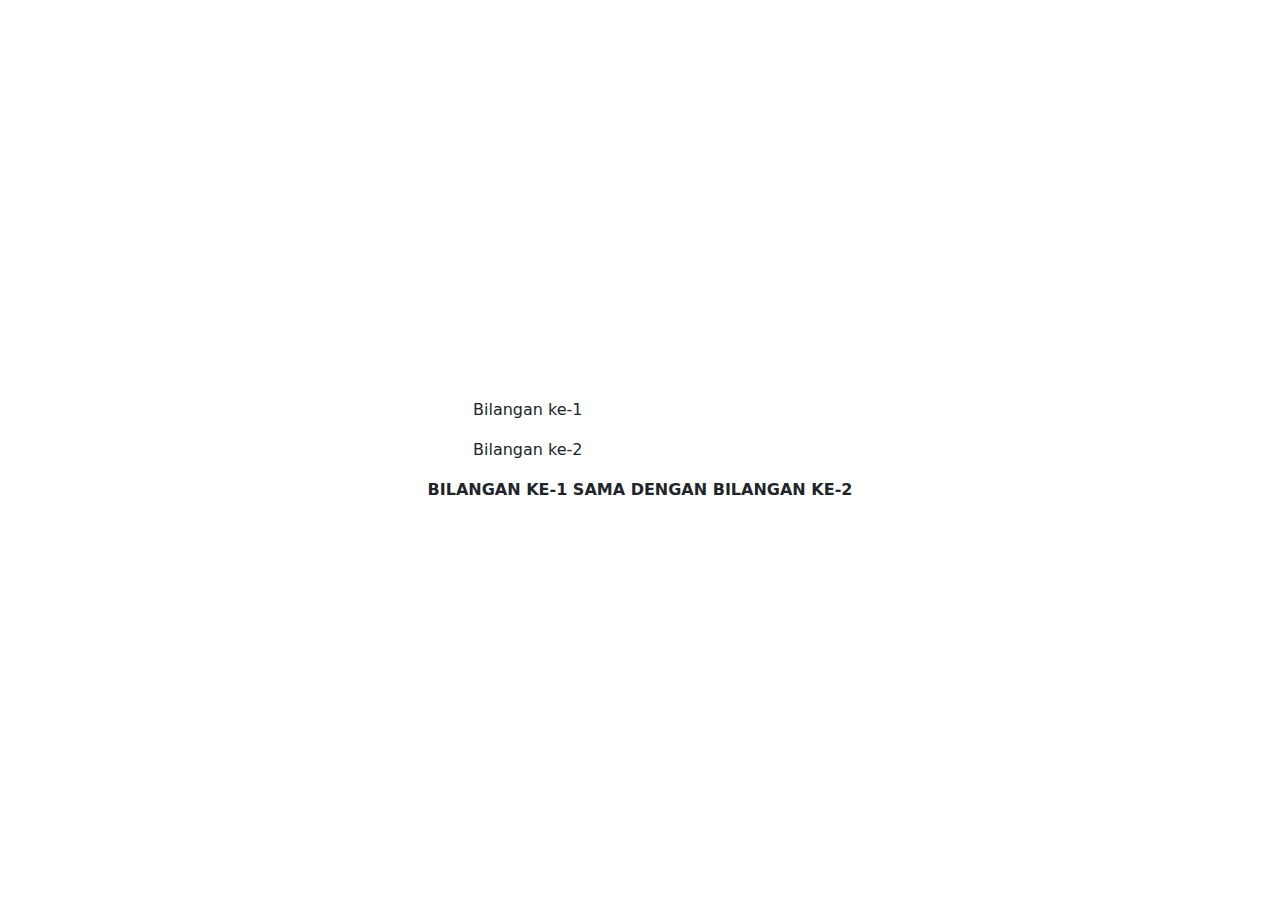
<file: tugas1.html>
<!DOCTYPE html>
<html lang="en">
<head>
    <meta charset="UTF-8">
    <meta http-equiv="X-UA-Compatible" content="IE=edge">
    <meta name="viewport" content="width=device-width, initial-scale=1.0">
    <title>Tugas Praktikum Nomor 1</title>
    <link rel="stylesheet" href="assets/bootstrap/css/bootstrap.min.css">
    <style>
        #container {
            width: fit-content;
        }
    </style>
</head>
<body>
    <div class="position-absolute top-50 start-50 translate-middle">
        <div class="container text-center" id="container">
            <div class="row">
                <div class="col">
                    <p>Bilangan ke-1</p>
                </div>
                <div class="col">
                    <p id="num1"></p>
                </div>
            </div>
            <div class="row">
                <div class="col">
                    <p>Bilangan ke-2</p>
                </div>
                <div class="col">
                    <p id="num2"></p>
                </div>
            </div>
            <div class="row">
                <b id="result"></b>
            </div>
        </div>
    </div>
    <script>
        var bil1 = prompt("Masukkan bilangan ke-1", "");
        var bil2 = prompt("Masukkan bilangan ke-2", "");
        var result = document.getElementById("result");

        document.getElementById("num1").innerHTML = bil1;
        document.getElementById("num2").innerHTML = bil2;

        if (bil1 > bil2) {
            result.innerHTML = "BILANGAN KE-1 LEBIH BESAR DARI BILANGAN KE-2";
        } else if (bil1 < bil2) {
            result.innerHTML = "BILANGAN KE-1 LEBIH KECIL DARI BILANGAN KE-2";
        } else {
            result.innerHTML = "BILANGAN KE-1 SAMA DENGAN BILANGAN KE-2";
        }
    </script>
</body>
</html>
</file>
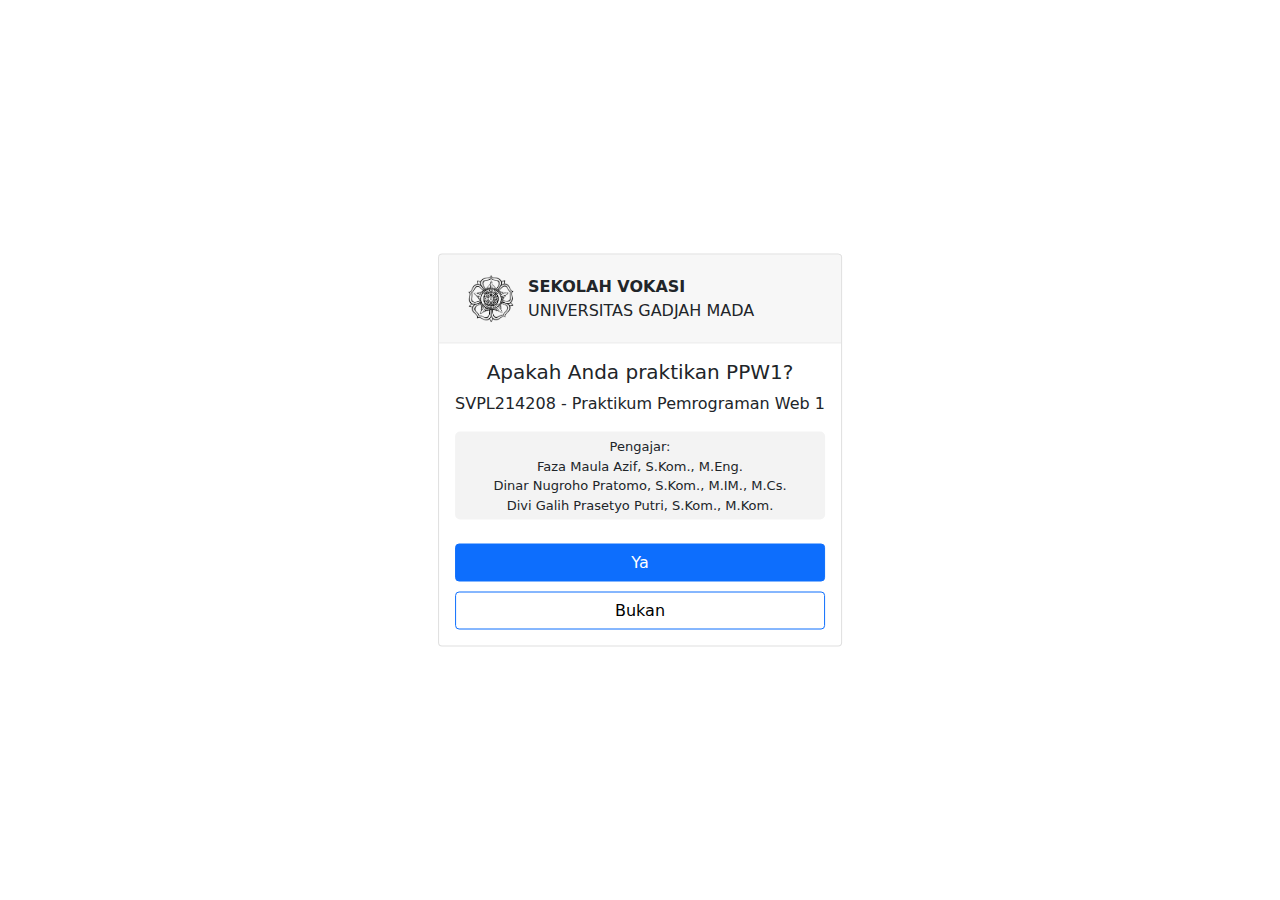
<file: tugas2.html>
<!DOCTYPE html>
<html lang="en">
<head>
    <meta charset="UTF-8">
    <meta http-equiv="X-UA-Compatible" content="IE=edge">
    <meta name="viewport" content="width=device-width, initial-scale=1.0">
    <title>Tugas Praktikum Nomor 1</title>
    <link rel="stylesheet" href="assets/bootstrap/css/bootstrap.min.css">
    <link rel="stylesheet" href="assets/style_tugas2.css">
</head>
<body>
    <div class="position-absolute top-50 start-50 translate-middle">
        <div class="container-fluid">
            <div class="card text-center">
                <div class="card-header text-start">
                    <table>
                        <tr>
                            <td class="logo"><img src="assets/img/UGM.png"> </td>
                            <td>
                                <b>SEKOLAH VOKASI</b> <br>
                                UNIVERSITAS GADJAH MADA
                            </td>
                        </tr>
                    </table>
                </div>
                <div class="card-body" id="body">
                    <div id="inner-body">
                        <h5 class="card-title">Apakah Anda praktikan PPW1?</h5>
                        <p class="card-text">SVPL214208 - Praktikum Pemrograman Web 1</p>
                        <p class="lecturer">
                            Pengajar:<br>
                            Faza Maula Azif, S.Kom., M.Eng.<br>
                            Dinar Nugroho Pratomo, S.Kom., M.IM., M.Cs.<br>
                            Divi Galih Prasetyo Putri, S.Kom., M.Kom.
                        </p>
                        <a href="#" class="btn btn-primary btn-form" onclick="yes()">Ya</a>
                        <a href="#" class="btn btn-primary btn-no" onclick="no()">Bukan</a>
                    </div>
                    <div id="form">
                        <div class="input-group mb-3">
                            <input id="nama" type="text" class="form-control" placeholder="Nama" aria-describedby="basic-addon1">
                        </div>
                        <div class="input-group mb-3">
                            <input id="nim" type="text" class="form-control" placeholder="NIM" aria-describedby="basic-addon1">
                        </div>
                        <div class="input-group mb-3">
                            <input id="angkatan" type="text" class="form-control" placeholder="Angkatan" aria-describedby="basic-addon1">
                        </div>
                        <a href="#" class="btn btn-primary btn-form" onclick="data()">Masuk</a>
                        <a href="#" class="btn btn-primary btn-no" onclick="window.location.reload()">Kembali</a>
                    </div>
                    <div id="table">
                        <table class="table table-bordered">
                            <thead>
                                <tr>
                                    <th scope="col" colspan="2">Data Praktikan</th>
                                </tr>
                            </thead>
                            <tbody class="text-start">
                                <tr>
                                    <th scope="col">Nama</th>
                                    <td id="name"></td>
                                </tr>
                                <tr>
                                    <th scope="col">NIM</th>
                                    <td id="id"></td>
                                </tr>
                                <tr>
                                    <th scope="col">Angkatan</th>
                                    <td id="class"></td>
                                </tr>
                            </tbody>
                        </table>
                        <a href="#" class="btn btn-primary btn-no" onclick="window.location.reload()">Keluar</a>
                    </div>
                </div>
            </div>
        </div>
    </div>
    <script src="assets/js_tugas2.js"></script>
</body>
</html>
</file>
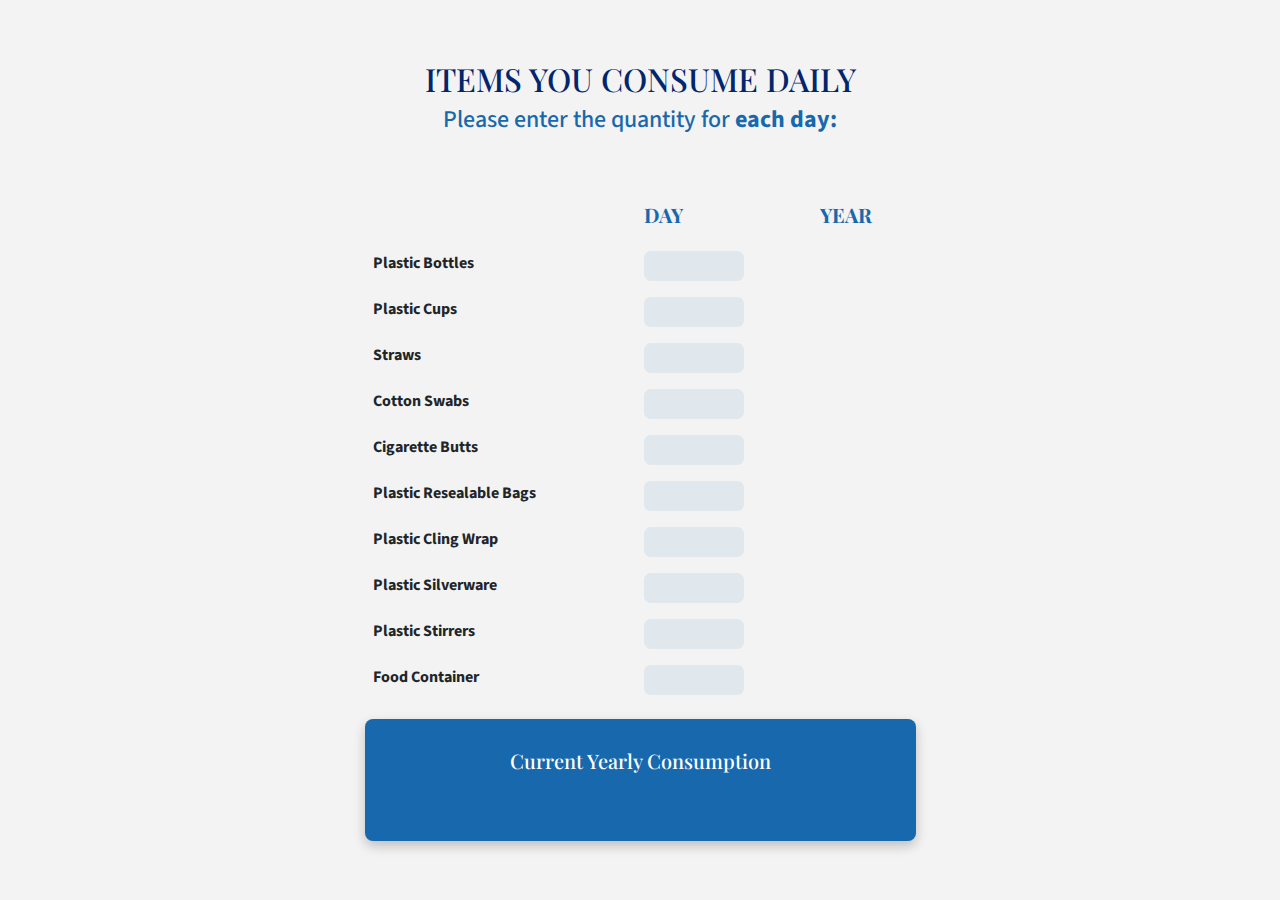
<file: tugas3.html>
<!DOCTYPE html>
<html lang="en">
<head>
    <meta charset="UTF-8">
    <meta http-equiv="X-UA-Compatible" content="IE=edge">
    <meta name="viewport" content="width=device-width, initial-scale=1.0">
    <title>Tugas Praktikum Nomor 3</title>
    <link rel="stylesheet" href="assets/bootstrap/css/bootstrap.min.css">
    <link rel="stylesheet" href="assets/style_tugas3.css">
</head>
<body>
    <div class="container" id="container">
        <div class="text-center" id="title">
            <h2>ITEMS YOU CONSUME DAILY</h2>
            <h4>Please enter the quantity for <b>each day:</b></h4>
        </div>
        <table class="table table-borderless">
            <tr>
                <td></td>
                <td><h5><b>DAY</b></h5></td>
                <td><h5><b>YEAR</b></h5></td>
            </tr>
            <tr>
                <td><b>Plastic Bottles</b></td>
                <td><input class="input" type="number" oninput="total()"></td>
                <td class="output"></td>
            </tr>
            <tr>
                <td><b>Plastic Cups</b></td>
                <td><input class="input" type="number" oninput="total()"></td>
                <td class="output"></td>
            </tr>
            <tr>
                <td><b>Straws</b></td>
                <td><input class="input" type="number" oninput="total()"></td>
                <td class="output"></td>
            </tr>
            <tr>
                <td><b>Cotton Swabs</b></td>
                <td><input class="input" type="number" oninput="total()"></td>
                <td class="output"></td>
            </tr>
            <tr>
                <td><b>Cigarette Butts</b></td>
                <td><input class="input" type="number" oninput="total()"></td>
                <td class="output"></td>
            </tr>
            <tr>
                <td><b>Plastic Resealable Bags</b></td>
                <td><input class="input" type="number" oninput="total()"></td>
                <td class="output"></td>
            </tr>
            <tr>
                <td><b>Plastic Cling Wrap</b></td>
                <td><input class="input" type="number" oninput="total()"></td>
                <td class="output"></td>
            </tr>
            <tr>
                <td><b>Plastic Silverware</b></td>
                <td><input class="input" type="number" oninput="total()"></td>
                <td class="output"></td>
            </tr>
            <tr>
                <td><b>Plastic Stirrers</b></td>
                <td><input class="input" type="number" oninput="total()"></td>
                <td class="output"></td>
            </tr>
            <tr>
                <td><b>Food Container</b></td>
                <td><input class="input" type="number" oninput="total()"></td>
                <td class="output"></td>
            </tr>
        </table>
        <div class="container-fluid text-center" id="bottom">
            <div class="row">
                <h5>Current Yearly Consumption</h5>
            </div>
            <div class="row" id="result"></div>
        </div>
    </div>
    
    <script src="assets/js_tugas3.js"></script>
</body>
</html>
</file>
<file: assets/style_tugas2.css>
.btn-width {
    width: 130px;
    margin: 5px;
}
.btn-form {
    margin-top: 8px;
    width: 100%;
}
.btn-no {
    margin-top: 10px;
    width: 100%;
    background-color: white;
    color: black;
}
.logo {
    width: 60px;
}
img {
    width: 50px;
    margin: 10px;
}
.lecturer {
    font-size: 13px;
    background-color: rgb(243, 243, 243);
    padding: 5px;
    border-radius: 5px;
}
.text-start {
    text-align: left;
    font-size: 16px;
}
table {
    width: 100%;
}
#form {
    display: none;
}
#table {
    display: none;
}
</file>
<file: assets/style_tugas3.css>
@import url('https://fonts.googleapis.com/css2?family=Playfair+Display:wght@600&family=Source+Sans+Pro&display=swap');

body {
    background-color: rgb(243, 243, 243);
    font-family: 'Source Sans Pro';
}

input::-webkit-outer-spin-button, input::-webkit-inner-spin-button {
    -webkit-appearance: none;
    margin: 0;
}

input {
    width: 100px;
    height: 30px;
    padding-left: 8px;
    font-weight: bold;
    border: 0;
    border-radius: 7px;
    background-color: #1769ac16;
}

.output {
    font-weight: bold;
}

h2 {
    font-family: 'Playfair Display';
    color: #03256c;
}

h4 {
    color: #1768AC;
}

h5 {
    font-family: 'Playfair Display';
    color: #1768AC;
}

#container {
    margin-bottom: 50px;
    width: fit-content;
}

#title {
    margin: 60px;
}

#bottom {
    border-radius: 8px;
    padding: 30px;
    background-color: #1768AC;
    box-shadow: 0 5px 12px rgba(0, 0, 0, 0.217);
}

#bottom h5, #bottom h4 {
    color: white;
}

#result {
    height: 30px;
}
</file>
